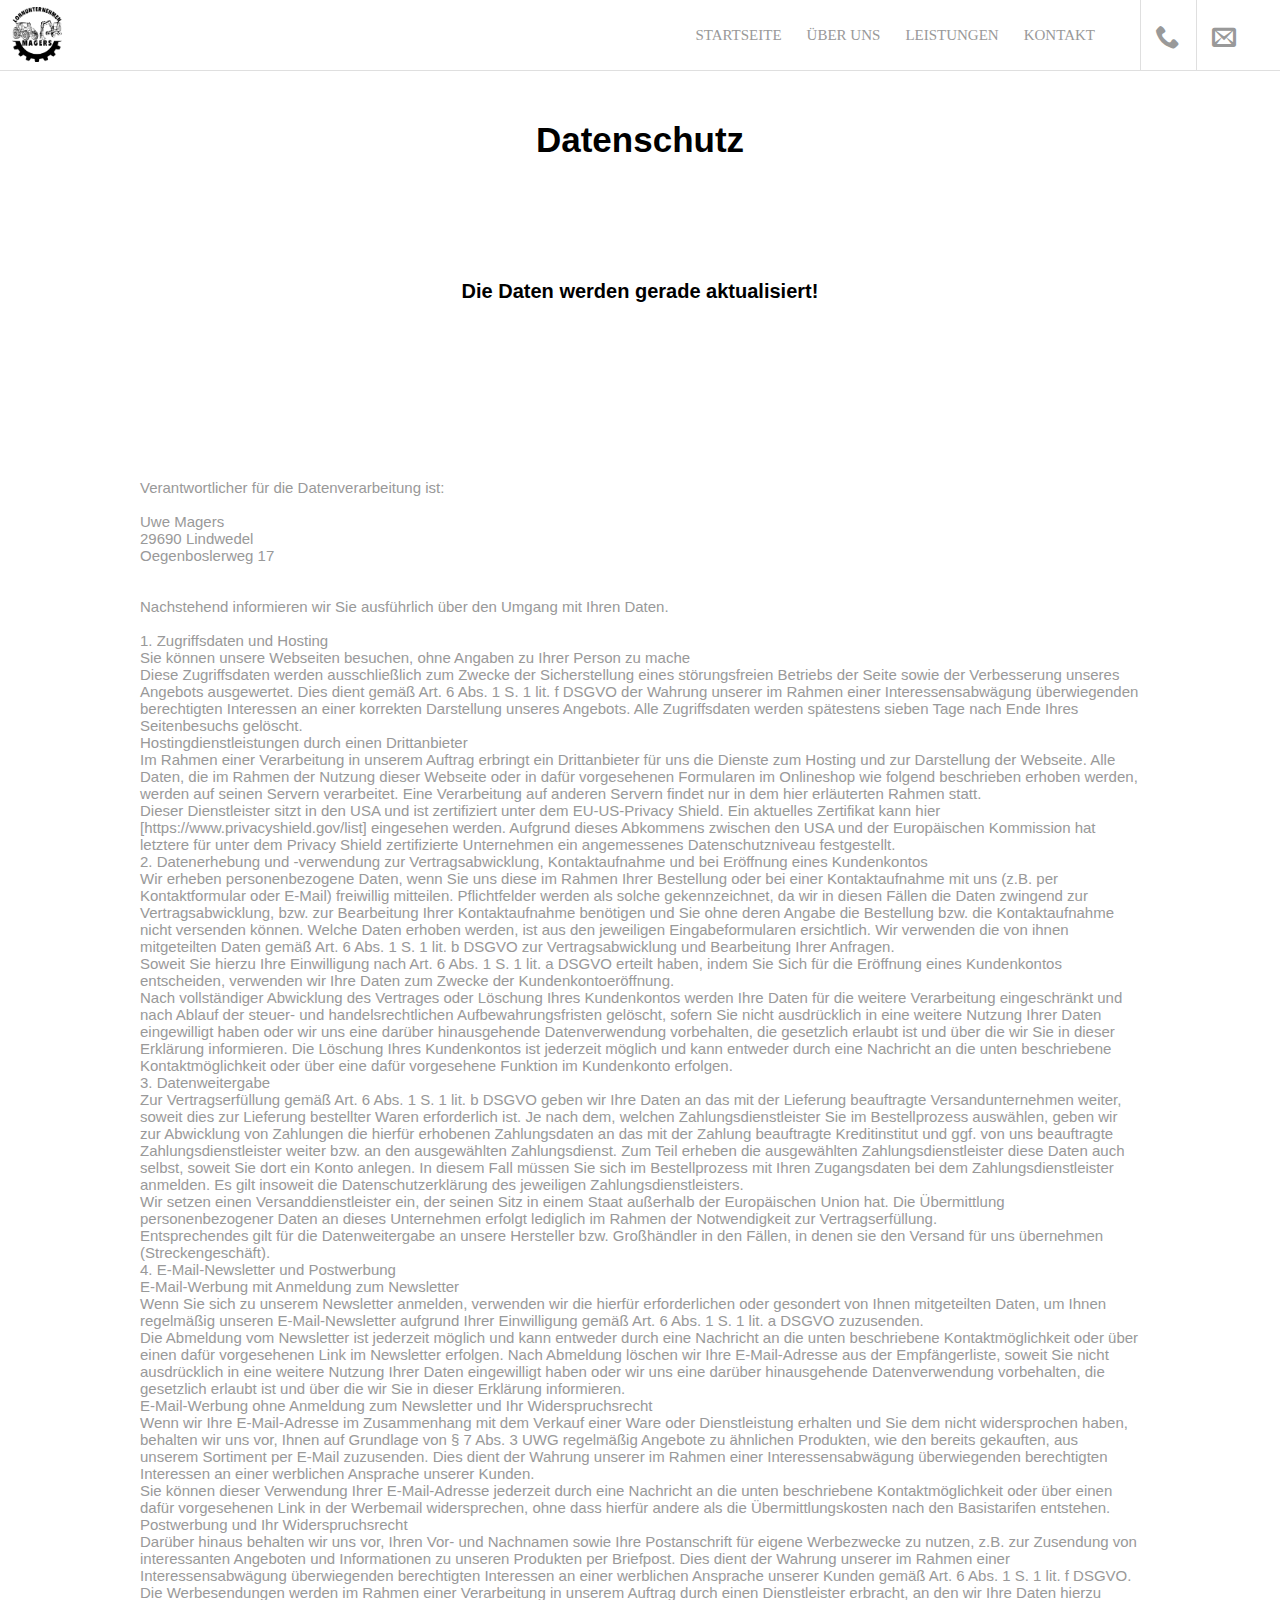
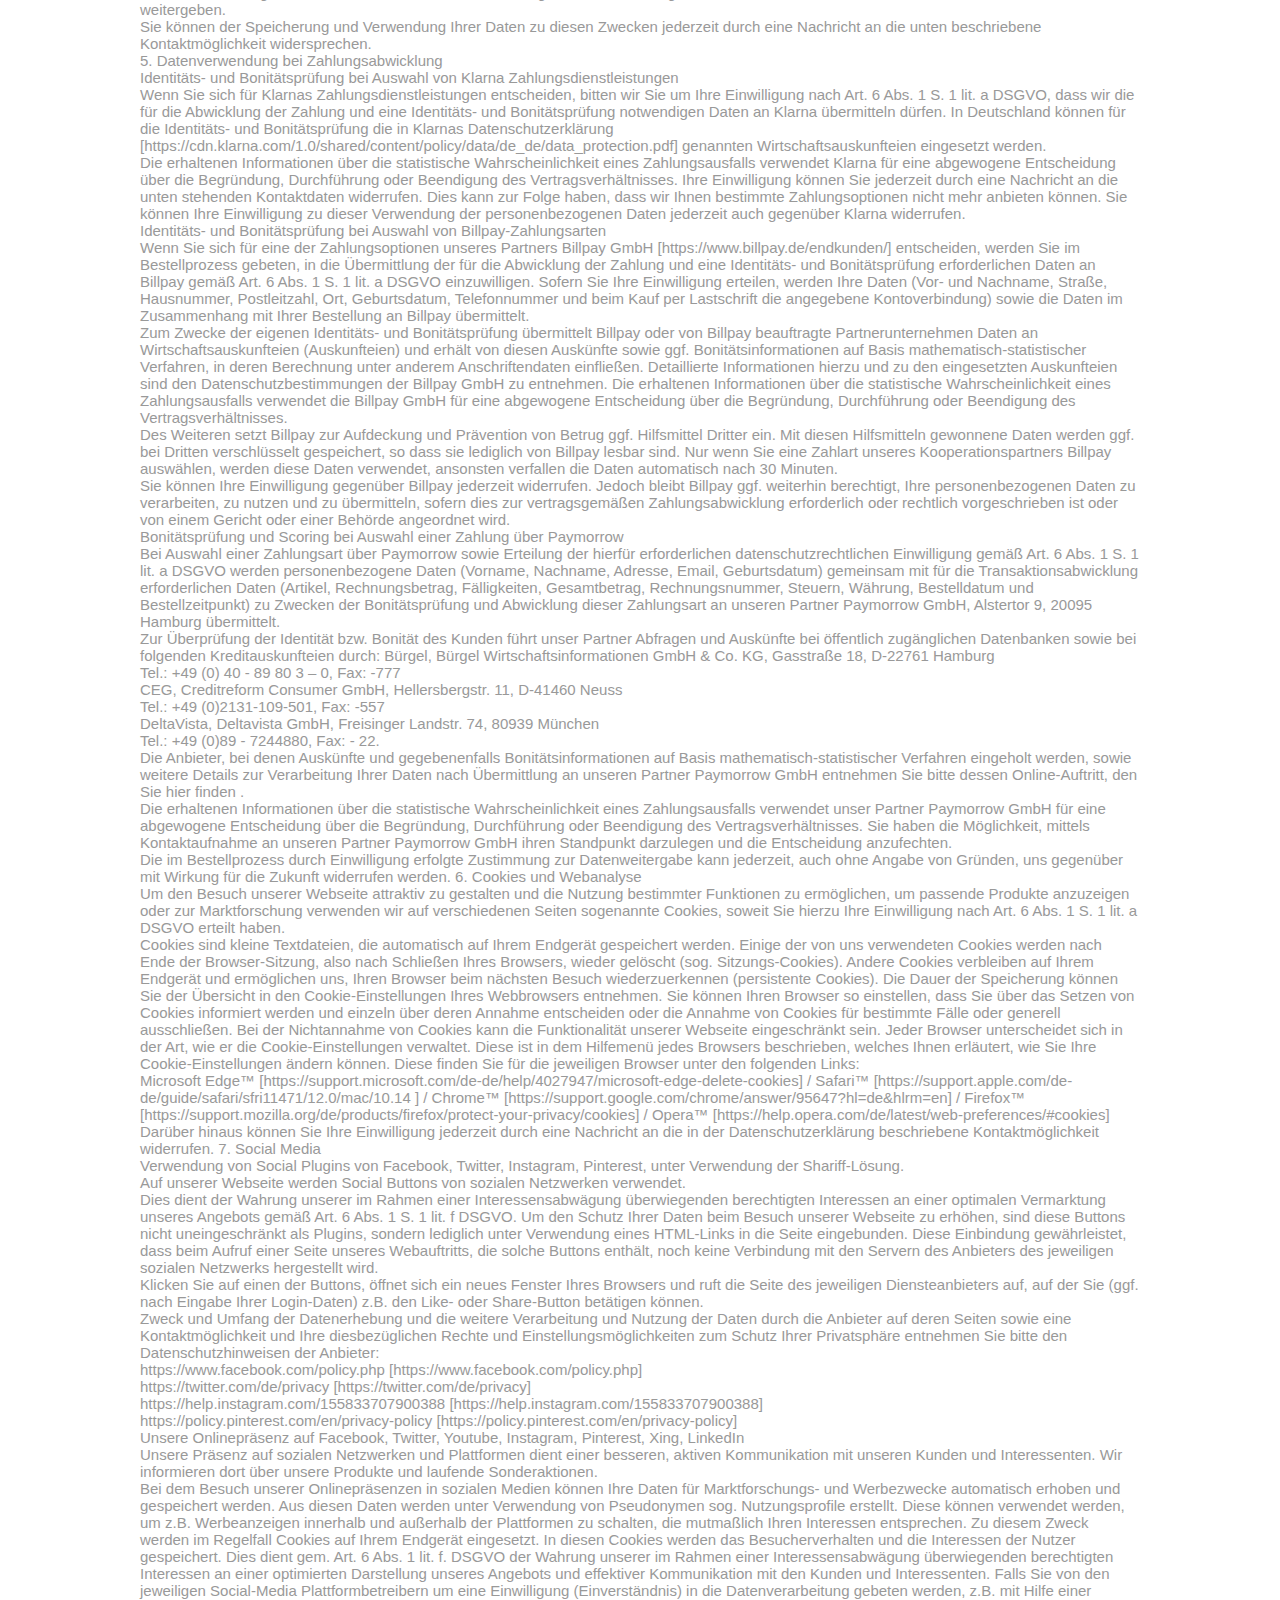
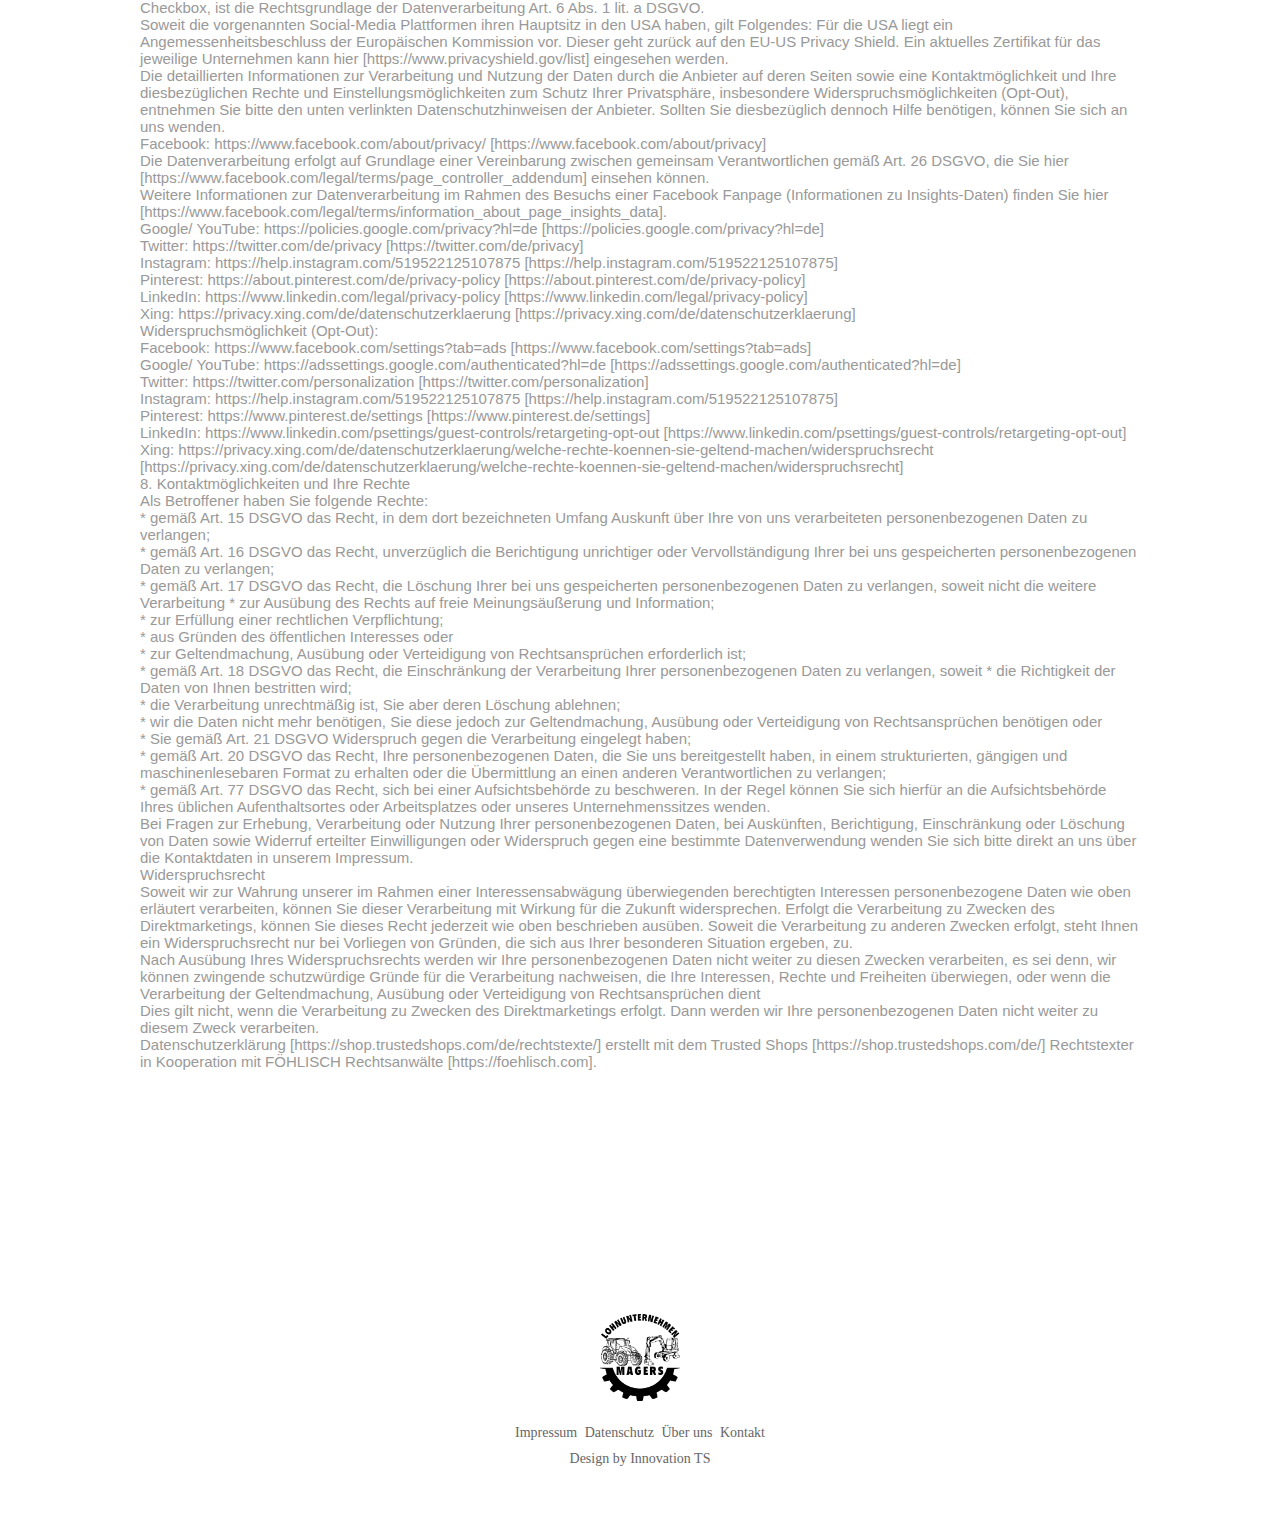
<file: datenschutz.html>
<!DOCTYPE html>
<html lang="de">
<head>
    <meta charset="UTF-8">
    <meta name="viewport" content="width=device-width"> 
    <meta http-equiv="X-UA-Compatible" content="IE=edge">
    <meta name="viewport" content="width=device-width, initial-scale=1.0">
    <meta name="description" content="Dienstleistungen von uns für SIE">
    <meta name="keywords" content="Erdbau, Transport, Baggerarbeiten, Pflasterarbeiten, Schüttgut">
    <meta name="author" content="Lohnunternehmen Magers">
    <title>Lohnunternehmen Magers Datenschutz</title>

</head>

<!--####################################################################################################################################-->
<!-- CSS -->
<!-- ###################################################################################################################################-->

<link rel="stylesheet" type="text/css" href="css/datenschutz.css">
<link href="css/icon.css" type="text/css" rel="stylesheet">

<!--####################################################################################################################################-->
<!--jQuery-->
<!-- ###################################################################################################################################-->

  <script src="js/jquery.js"></script>
  <script src="js/scroll.js"></script>
  <script src="js/responsive.js"></script>


<body>

<!--####################################################################################################################################-->
<!--Header-->
<!-- ###################################################################################################################################-->

<header>

  <!--Logo-->
  <div id="ud_logo"><a href="#Startseite"><img src="images/Rastergrafik.png" alt="Logo von Lohnunternehmen Magers"/></a></div>
  
  <!--Kontakt icon-->
  <div id="ud_kontakt_icon">
      
    <a href="callto:015203274711">  
      <div class="ud_kontakt_icon"><span class="ud_kontakt_iconphone"></span></div> 
      <a href="mailto:info@lohnunternehmen-magers.de">            
      <div class="ud_kontakt_icon"><span class="ud_kontakt_iconenvelop"></span></div>         
        </div>
      </a>
  </div>
    
    <!--Navigation-->
    <nav>
        <ul>
            <li><a href="index.html/#Startseite">Startseite</a></li> 
            <li><a href="index.html/#UberUns">Über uns</a></li>
            <li><a href="index.html/#Leistungen">Leistungen</a></li> 
            <li><a href="index.html/#Kontakt">Kontakt</a></li>      
          </ul>   
        </nav>
        
    </header>

<!--####################################################################################################################################-->
<!-- Datenschutz -->
<!-- ###################################################################################################################################-->

<h1>Datenschutz</h1>

<h4>Die Daten werden gerade aktualisiert!</h4>

<br>
<br>

   <p>Verantwortlicher für die Datenverarbeitung ist:<br>
    <br>

    Uwe Magers<br>
    29690 Lindwedel<br>
    Oegenboslerweg 17<br>
    <br>
    <br>

    
    Nachstehend informieren wir Sie ausführlich über den Umgang mit Ihren Daten.<br>
    <br>
    
    1. Zugriffsdaten und Hosting<br>
    
    Sie können unsere Webseiten besuchen, ohne Angaben zu Ihrer Person zu mache<br>
    
    Diese Zugriffsdaten werden ausschließlich zum Zwecke der Sicherstellung eines störungsfreien Betriebs der Seite sowie der Verbesserung unseres Angebots ausgewertet. Dies dient gemäß Art. 6 Abs. 1 S. 1 lit. f DSGVO der Wahrung unserer im Rahmen einer Interessensabwägung überwiegenden berechtigten Interessen an einer korrekten Darstellung unseres Angebots. Alle Zugriffsdaten werden spätestens sieben Tage nach Ende Ihres Seitenbesuchs gelöscht.<br>
    
    Hostingdienstleistungen durch einen Drittanbieter<br>
    Im Rahmen einer Verarbeitung in unserem Auftrag erbringt ein Drittanbieter für uns die Dienste zum Hosting und zur Darstellung der Webseite. Alle Daten, die im Rahmen der Nutzung dieser Webseite oder in dafür vorgesehenen Formularen im Onlineshop wie folgend beschrieben erhoben werden, werden auf seinen Servern verarbeitet. Eine Verarbeitung auf anderen Servern findet nur in dem hier erläuterten Rahmen statt.<br>
    
    Dieser Dienstleister sitzt in den USA und ist zertifiziert unter dem EU-US-Privacy Shield. Ein aktuelles Zertifikat kann hier [https://www.privacyshield.gov/list] eingesehen werden. Aufgrund dieses Abkommens zwischen den USA und der Europäischen Kommission hat letztere für unter dem Privacy Shield zertifizierte Unternehmen ein angemessenes Datenschutzniveau festgestellt.<br>
    
    2. Datenerhebung und -verwendung zur Vertragsabwicklung, Kontaktaufnahme und bei Eröffnung eines Kundenkontos<br>
    
    Wir erheben personenbezogene Daten, wenn Sie uns diese im Rahmen Ihrer Bestellung oder bei einer Kontaktaufnahme mit uns (z.B. per Kontaktformular oder E-Mail) freiwillig mitteilen. Pflichtfelder werden als solche gekennzeichnet, da wir in diesen Fällen die Daten zwingend zur Vertragsabwicklung, bzw. zur Bearbeitung Ihrer Kontaktaufnahme benötigen und Sie ohne deren Angabe die Bestellung bzw. die Kontaktaufnahme nicht versenden können. Welche Daten erhoben werden, ist aus den jeweiligen Eingabeformularen ersichtlich. Wir verwenden die von ihnen mitgeteilten Daten gemäß Art. 6 Abs. 1 S. 1 lit. b DSGVO zur Vertragsabwicklung und Bearbeitung Ihrer Anfragen.<br>
    Soweit Sie hierzu Ihre Einwilligung nach Art. 6 Abs. 1 S. 1 lit. a DSGVO erteilt haben, indem Sie Sich für die Eröffnung eines Kundenkontos entscheiden, verwenden wir Ihre Daten zum Zwecke der Kundenkontoeröffnung.<br>
    Nach vollständiger Abwicklung des Vertrages oder Löschung Ihres Kundenkontos werden Ihre Daten für die weitere Verarbeitung eingeschränkt und nach Ablauf der steuer- und handelsrechtlichen Aufbewahrungsfristen gelöscht, sofern Sie nicht ausdrücklich in eine weitere Nutzung Ihrer Daten eingewilligt haben oder wir uns eine darüber hinausgehende Datenverwendung vorbehalten, die gesetzlich erlaubt ist und über die wir Sie in dieser Erklärung informieren. Die Löschung Ihres Kundenkontos ist jederzeit möglich und kann entweder durch eine Nachricht an die unten beschriebene Kontaktmöglichkeit oder über eine dafür vorgesehene Funktion im Kundenkonto erfolgen.<br>
    
    3. Datenweitergabe<br>
    
    Zur Vertragserfüllung gemäß Art. 6 Abs. 1 S. 1 lit. b DSGVO geben wir Ihre Daten an das mit der Lieferung beauftragte Versandunternehmen weiter, soweit dies zur Lieferung bestellter Waren erforderlich ist. Je nach dem, welchen Zahlungsdienstleister Sie im Bestellprozess auswählen, geben wir zur Abwicklung von Zahlungen die hierfür erhobenen Zahlungsdaten an das mit der Zahlung beauftragte Kreditinstitut und ggf. von uns beauftragte Zahlungsdienstleister weiter bzw. an den ausgewählten Zahlungsdienst. Zum Teil erheben die ausgewählten Zahlungsdienstleister diese Daten auch selbst, soweit Sie dort ein Konto anlegen. In diesem Fall müssen Sie sich im Bestellprozess mit Ihren Zugangsdaten bei dem Zahlungsdienstleister anmelden. Es gilt insoweit die Datenschutzerklärung des jeweiligen Zahlungsdienstleisters.<br>
    
    Wir setzen einen Versanddienstleister ein, der seinen Sitz in einem Staat außerhalb der Europäischen Union hat. Die Übermittlung personenbezogener Daten an dieses Unternehmen erfolgt lediglich im Rahmen der Notwendigkeit zur Vertragserfüllung.<br>
    
    Entsprechendes gilt für die Datenweitergabe an unsere Hersteller bzw. Großhändler in den Fällen, in denen sie den Versand für uns übernehmen (Streckengeschäft).<br>
    
    4. E-Mail-Newsletter und Postwerbung<br>
    
    E-Mail-Werbung mit Anmeldung zum Newsletter<br>
    Wenn Sie sich zu unserem Newsletter anmelden, verwenden wir die hierfür erforderlichen oder gesondert von Ihnen mitgeteilten Daten, um Ihnen regelmäßig unseren E-Mail-Newsletter aufgrund Ihrer Einwilligung gemäß Art. 6 Abs. 1 S. 1 lit. a DSGVO zuzusenden.<br>
    
    Die Abmeldung vom Newsletter ist jederzeit möglich und kann entweder durch eine Nachricht an die unten beschriebene Kontaktmöglichkeit oder über einen dafür vorgesehenen Link im Newsletter erfolgen. Nach Abmeldung löschen wir Ihre E-Mail-Adresse aus der Empfängerliste, soweit Sie nicht ausdrücklich in eine weitere Nutzung Ihrer Daten eingewilligt haben oder wir uns eine darüber hinausgehende Datenverwendung vorbehalten, die gesetzlich erlaubt ist und über die wir Sie in dieser Erklärung informieren.<br>
    
    E-Mail-Werbung ohne Anmeldung zum Newsletter und Ihr Widerspruchsrecht<br>
    Wenn wir Ihre E-Mail-Adresse im Zusammenhang mit dem Verkauf einer Ware oder Dienstleistung erhalten und Sie dem nicht widersprochen haben, behalten wir uns vor, Ihnen auf Grundlage von § 7 Abs. 3 UWG regelmäßig Angebote zu ähnlichen Produkten, wie den bereits gekauften, aus unserem Sortiment per E-Mail zuzusenden. Dies dient der Wahrung unserer im Rahmen einer Interessensabwägung überwiegenden berechtigten Interessen an einer werblichen Ansprache unserer Kunden.<br>
    Sie können dieser Verwendung Ihrer E-Mail-Adresse jederzeit durch eine Nachricht an die unten beschriebene Kontaktmöglichkeit oder über einen dafür vorgesehenen Link in der Werbemail widersprechen, ohne dass hierfür andere als die Übermittlungskosten nach den Basistarifen entstehen.<br>
    
    Postwerbung und Ihr Widerspruchsrecht<br>
    Darüber hinaus behalten wir uns vor, Ihren Vor- und Nachnamen sowie Ihre Postanschrift für eigene Werbezwecke zu nutzen, z.B. zur Zusendung von interessanten Angeboten und Informationen zu unseren Produkten per Briefpost. Dies dient der Wahrung unserer im Rahmen einer Interessensabwägung überwiegenden berechtigten Interessen an einer werblichen Ansprache unserer Kunden gemäß Art. 6 Abs. 1 S. 1 lit. f DSGVO.<br>
    
    Die Werbesendungen werden im Rahmen einer Verarbeitung in unserem Auftrag durch einen Dienstleister erbracht, an den wir Ihre Daten hierzu weitergeben.<br>
    Sie können der Speicherung und Verwendung Ihrer Daten zu diesen Zwecken jederzeit durch eine Nachricht an die unten beschriebene Kontaktmöglichkeit widersprechen.<br>
    
    5. Datenverwendung bei Zahlungsabwicklung<br>
    
    
    
    Identitäts- und Bonitätsprüfung bei Auswahl von Klarna Zahlungsdienstleistungen<br>
    Wenn Sie sich für Klarnas Zahlungsdienstleistungen entscheiden, bitten wir Sie um Ihre Einwilligung nach Art. 6 Abs. 1 S. 1 lit. a DSGVO, dass wir die für die Abwicklung der Zahlung und eine Identitäts- und Bonitätsprüfung notwendigen Daten an Klarna übermitteln dürfen. In Deutschland können für die Identitäts- und Bonitätsprüfung die in Klarnas Datenschutzerklärung [https://cdn.klarna.com/1.0/shared/content/policy/data/de_de/data_protection.pdf] genannten Wirtschaftsauskunfteien eingesetzt werden.<br>
    Die erhaltenen Informationen über die statistische Wahrscheinlichkeit eines Zahlungsausfalls verwendet Klarna für eine abgewogene Entscheidung über die Begründung, Durchführung oder Beendigung des Vertragsverhältnisses.
    Ihre Einwilligung können Sie jederzeit durch eine Nachricht an die unten stehenden Kontaktdaten widerrufen. Dies kann zur Folge haben, dass wir Ihnen bestimmte Zahlungsoptionen nicht mehr anbieten können. Sie können Ihre Einwilligung zu dieser Verwendung der personenbezogenen Daten jederzeit auch gegenüber Klarna widerrufen.<br>
    
    Identitäts- und Bonitätsprüfung bei Auswahl von Billpay-Zahlungsarten<br>
    Wenn Sie sich für eine der Zahlungsoptionen unseres Partners Billpay GmbH [https://www.billpay.de/endkunden/] entscheiden, werden Sie im Bestellprozess gebeten, in die Übermittlung der für die Abwicklung der Zahlung und eine Identitäts- und Bonitätsprüfung erforderlichen Daten an Billpay gemäß Art. 6 Abs. 1 S. 1 lit. a DSGVO einzuwilligen. Sofern Sie Ihre Einwilligung erteilen, werden Ihre Daten (Vor- und Nachname, Straße, Hausnummer, Postleitzahl, Ort, Geburtsdatum, Telefonnummer und beim Kauf per Lastschrift die angegebene Kontoverbindung) sowie die Daten im Zusammenhang mit Ihrer Bestellung an Billpay übermittelt.<br>
    
    Zum Zwecke der eigenen Identitäts- und Bonitätsprüfung übermittelt Billpay oder von Billpay beauftragte Partnerunternehmen Daten an Wirtschaftsauskunfteien (Auskunfteien) und erhält von diesen Auskünfte sowie ggf. Bonitätsinformationen auf Basis mathematisch-statistischer Verfahren, in deren Berechnung unter anderem Anschriftendaten einfließen. Detaillierte Informationen hierzu und zu den eingesetzten Auskunfteien sind den Datenschutzbestimmungen der Billpay GmbH zu entnehmen. Die erhaltenen Informationen über die statistische Wahrscheinlichkeit eines Zahlungsausfalls verwendet die Billpay GmbH für eine abgewogene Entscheidung über die Begründung, Durchführung oder Beendigung des Vertragsverhältnisses.<br>
    Des Weiteren setzt Billpay zur Aufdeckung und Prävention von Betrug ggf. Hilfsmittel Dritter ein. Mit diesen Hilfsmitteln gewonnene Daten werden ggf. bei Dritten verschlüsselt gespeichert, so dass sie lediglich von Billpay lesbar sind. Nur wenn Sie eine Zahlart unseres Kooperationspartners Billpay auswählen, werden diese Daten verwendet, ansonsten verfallen die Daten automatisch nach 30 Minuten.<br>
    Sie können Ihre Einwilligung gegenüber Billpay jederzeit widerrufen. Jedoch bleibt Billpay ggf. weiterhin berechtigt, Ihre personenbezogenen Daten zu verarbeiten, zu nutzen und zu übermitteln, sofern dies zur vertragsgemäßen Zahlungsabwicklung erforderlich oder rechtlich vorgeschrieben ist oder von einem Gericht oder einer Behörde angeordnet wird.<br>
    
    Bonitätsprüfung und Scoring bei Auswahl einer Zahlung über Paymorrow<br>
    Bei Auswahl einer Zahlungsart über Paymorrow sowie Erteilung der hierfür erforderlichen datenschutzrechtlichen Einwilligung gemäß Art. 6 Abs. 1 S. 1 lit. a DSGVO werden personenbezogene Daten (Vorname, Nachname, Adresse, Email, Geburtsdatum) gemeinsam mit für die Transaktionsabwicklung erforderlichen Daten (Artikel, Rechnungsbetrag, Fälligkeiten, Gesamtbetrag, Rechnungsnummer, Steuern, Währung, Bestelldatum und Bestellzeitpunkt) zu Zwecken der Bonitätsprüfung und Abwicklung dieser Zahlungsart an unseren Partner Paymorrow GmbH, Alstertor 9, 20095 Hamburg übermittelt.<br>
    Zur Überprüfung der Identität bzw. Bonität des Kunden führt unser Partner Abfragen und Auskünfte bei öffentlich zugänglichen Datenbanken sowie bei folgenden Kreditauskunfteien durch:
    
    Bürgel, Bürgel Wirtschaftsinformationen GmbH & Co. KG, Gasstraße 18, D-22761 Hamburg<br>
    Tel.: +49 (0) 40 - 89 80 3 – 0, Fax: -777<br>
    CEG, Creditreform Consumer GmbH, Hellersbergstr. 11, D-41460 Neuss<br>
    Tel.: +49 (0)2131-109-501, Fax: -557<br>
    DeltaVista, Deltavista GmbH, Freisinger Landstr. 74, 80939 München<br>
    Tel.: +49 (0)89 - 7244880, Fax: - 22.<br>
    
    Die Anbieter, bei denen Auskünfte und gegebenenfalls Bonitätsinformationen auf Basis mathematisch-statistischer Verfahren eingeholt werden, sowie weitere Details zur Verarbeitung Ihrer Daten nach Übermittlung an unseren Partner Paymorrow GmbH entnehmen Sie bitte dessen Online-Auftritt, den Sie hier finden .<br>
    Die erhaltenen Informationen über die statistische Wahrscheinlichkeit eines Zahlungsausfalls verwendet unser Partner Paymorrow GmbH für eine abgewogene Entscheidung über die Begründung, Durchführung oder Beendigung des Vertragsverhältnisses. Sie haben die Möglichkeit, mittels Kontaktaufnahme an unseren Partner Paymorrow GmbH ihren Standpunkt darzulegen und die Entscheidung anzufechten.<br>
    Die im Bestellprozess durch Einwilligung erfolgte Zustimmung zur Datenweitergabe kann jederzeit, auch ohne Angabe von Gründen, uns gegenüber mit Wirkung für die Zukunft widerrufen werden.
    
    6. Cookies und Webanalyse<br>
    
    Um den Besuch unserer Webseite attraktiv zu gestalten und die Nutzung bestimmter Funktionen zu ermöglichen, um passende Produkte anzuzeigen oder zur Marktforschung verwenden wir auf verschiedenen Seiten sogenannte Cookies, soweit Sie hierzu Ihre Einwilligung nach Art. 6 Abs. 1 S. 1 lit. a DSGVO erteilt haben.<br>
    
    Cookies sind kleine Textdateien, die automatisch auf Ihrem Endgerät gespeichert werden. Einige der von uns verwendeten Cookies werden nach Ende der Browser-Sitzung, also nach Schließen Ihres Browsers, wieder gelöscht (sog. Sitzungs-Cookies). Andere Cookies verbleiben auf Ihrem Endgerät und ermöglichen uns, Ihren Browser beim nächsten Besuch wiederzuerkennen (persistente Cookies). Die Dauer der Speicherung können Sie der Übersicht in den Cookie-Einstellungen Ihres Webbrowsers entnehmen. Sie können Ihren Browser so einstellen, dass Sie über das Setzen von Cookies informiert werden und einzeln über deren Annahme entscheiden oder die Annahme von Cookies für bestimmte Fälle oder generell ausschließen. Bei der Nichtannahme von Cookies kann die Funktionalität unserer Webseite eingeschränkt sein. Jeder Browser unterscheidet sich in der Art, wie er die Cookie-Einstellungen verwaltet. Diese ist in dem Hilfemenü jedes Browsers beschrieben, welches Ihnen erläutert, wie Sie Ihre Cookie-Einstellungen ändern können. Diese finden Sie für die jeweiligen Browser unter den folgenden Links:<br>
    
    Microsoft Edge™ [https://support.microsoft.com/de-de/help/4027947/microsoft-edge-delete-cookies] / Safari™ [https://support.apple.com/de-de/guide/safari/sfri11471/12.0/mac/10.14 ] / Chrome™ [https://support.google.com/chrome/answer/95647?hl=de&hlrm=en] / Firefox™ [https://support.mozilla.org/de/products/firefox/protect-your-privacy/cookies] / Opera™ [https://help.opera.com/de/latest/web-preferences/#cookies]<br>
    
    Darüber hinaus können Sie Ihre Einwilligung jederzeit durch eine Nachricht an die in der Datenschutzerklärung beschriebene Kontaktmöglichkeit widerrufen.
    
    7. Social Media<br>
    
    Verwendung von Social Plugins von Facebook, Twitter, Instagram, Pinterest, unter Verwendung der Shariff-Lösung.<br>
    
    Auf unserer Webseite werden Social Buttons von sozialen Netzwerken verwendet.<br>
    
    Dies dient der Wahrung unserer im Rahmen einer Interessensabwägung überwiegenden berechtigten Interessen an einer optimalen Vermarktung unseres Angebots gemäß Art. 6 Abs. 1 S. 1 lit. f DSGVO. Um den Schutz Ihrer Daten beim Besuch unserer Webseite zu erhöhen, sind diese Buttons nicht uneingeschränkt als Plugins, sondern lediglich unter Verwendung eines HTML-Links in die Seite eingebunden. Diese Einbindung gewährleistet, dass beim Aufruf einer Seite unseres Webauftritts, die solche Buttons enthält, noch keine Verbindung mit den Servern des Anbieters des jeweiligen sozialen Netzwerks hergestellt wird.<br>
    
    Klicken Sie auf einen der Buttons, öffnet sich ein neues Fenster Ihres Browsers und ruft die Seite des jeweiligen Diensteanbieters auf, auf der Sie (ggf. nach Eingabe Ihrer Login-Daten) z.B. den Like- oder Share-Button betätigen können.<br>
    
    Zweck und Umfang der Datenerhebung und die weitere Verarbeitung und Nutzung der Daten durch die Anbieter auf deren Seiten sowie eine Kontaktmöglichkeit und Ihre diesbezüglichen Rechte und Einstellungsmöglichkeiten zum Schutz Ihrer Privatsphäre entnehmen Sie bitte den Datenschutzhinweisen der Anbieter:<br>
    
    https://www.facebook.com/policy.php [https://www.facebook.com/policy.php]<br>
    
    https://twitter.com/de/privacy [https://twitter.com/de/privacy]<br>
    
    https://help.instagram.com/155833707900388 [https://help.instagram.com/155833707900388]<br>
    
    https://policy.pinterest.com/en/privacy-policy [https://policy.pinterest.com/en/privacy-policy]<br>
    
    Unsere Onlinepräsenz auf Facebook, Twitter, Youtube, Instagram, Pinterest, Xing, LinkedIn<br>
    
    Unsere Präsenz auf sozialen Netzwerken und Plattformen dient einer besseren, aktiven Kommunikation mit unseren Kunden und Interessenten. Wir informieren dort über unsere Produkte und laufende Sonderaktionen.<br>
    Bei dem Besuch unserer Onlinepräsenzen in sozialen Medien können Ihre Daten für Marktforschungs- und Werbezwecke automatisch erhoben und gespeichert werden. Aus diesen Daten werden unter Verwendung von Pseudonymen sog. Nutzungsprofile erstellt. Diese können verwendet werden, um z.B. Werbeanzeigen innerhalb und außerhalb der Plattformen zu schalten, die mutmaßlich Ihren Interessen entsprechen. Zu diesem Zweck werden im Regelfall Cookies auf Ihrem Endgerät eingesetzt. In diesen Cookies werden das Besucherverhalten und die Interessen der Nutzer gespeichert. Dies dient gem. Art. 6 Abs. 1 lit. f. DSGVO der Wahrung unserer im Rahmen einer Interessensabwägung überwiegenden berechtigten Interessen an einer optimierten Darstellung unseres Angebots und effektiver Kommunikation mit den Kunden und Interessenten. Falls Sie von den jeweiligen Social-Media Plattformbetreibern um eine Einwilligung (Einverständnis) in die Datenverarbeitung gebeten werden, z.B. mit Hilfe einer Checkbox, ist die Rechtsgrundlage der Datenverarbeitung Art. 6 Abs. 1 lit. a DSGVO.<br>
    Soweit die vorgenannten Social-Media Plattformen ihren Hauptsitz in den USA haben, gilt Folgendes: Für die USA liegt ein Angemessenheitsbeschluss der Europäischen Kommission vor. Dieser geht zurück auf den EU-US Privacy Shield. Ein aktuelles Zertifikat für das jeweilige Unternehmen kann hier [https://www.privacyshield.gov/list] eingesehen werden.<br>
    Die detaillierten Informationen zur Verarbeitung und Nutzung der Daten durch die Anbieter auf deren Seiten sowie eine Kontaktmöglichkeit und Ihre diesbezüglichen Rechte und Einstellungsmöglichkeiten zum Schutz Ihrer Privatsphäre, insbesondere Widerspruchsmöglichkeiten (Opt-Out), entnehmen Sie bitte den unten verlinkten Datenschutzhinweisen der Anbieter. Sollten Sie diesbezüglich dennoch Hilfe benötigen, können Sie sich an uns wenden.<br>
    
    Facebook: https://www.facebook.com/about/privacy/ [https://www.facebook.com/about/privacy]<br>
    Die Datenverarbeitung erfolgt auf Grundlage einer Vereinbarung zwischen gemeinsam Verantwortlichen gemäß Art. 26 DSGVO, die Sie hier [https://www.facebook.com/legal/terms/page_controller_addendum] einsehen können.<br>
    Weitere Informationen zur Datenverarbeitung im Rahmen des Besuchs einer Facebook Fanpage (Informationen zu Insights-Daten) finden Sie hier [https://www.facebook.com/legal/terms/information_about_page_insights_data].<br>
    
    Google/ YouTube: https://policies.google.com/privacy?hl=de [https://policies.google.com/privacy?hl=de]<br>
    
    Twitter: https://twitter.com/de/privacy [https://twitter.com/de/privacy]<br>
    
    Instagram: https://help.instagram.com/519522125107875 [https://help.instagram.com/519522125107875]<br>
    
    Pinterest: https://about.pinterest.com/de/privacy-policy [https://about.pinterest.com/de/privacy-policy]<br>
    
    LinkedIn: https://www.linkedin.com/legal/privacy-policy [https://www.linkedin.com/legal/privacy-policy]<br>
    
    Xing: https://privacy.xing.com/de/datenschutzerklaerung [https://privacy.xing.com/de/datenschutzerklaerung]<br>
    
    Widerspruchsmöglichkeit (Opt-Out):<br>
    
    Facebook: https://www.facebook.com/settings?tab=ads [https://www.facebook.com/settings?tab=ads]<br>
    
    Google/ YouTube: https://adssettings.google.com/authenticated?hl=de [https://adssettings.google.com/authenticated?hl=de]<br>
    
    Twitter: https://twitter.com/personalization [https://twitter.com/personalization]<br>
    
    Instagram: https://help.instagram.com/519522125107875 [https://help.instagram.com/519522125107875]<br>
    
    Pinterest: https://www.pinterest.de/settings [https://www.pinterest.de/settings]<br>
    
    LinkedIn: https://www.linkedin.com/psettings/guest-controls/retargeting-opt-out [https://www.linkedin.com/psettings/guest-controls/retargeting-opt-out]<br>
    
    Xing: https://privacy.xing.com/de/datenschutzerklaerung/welche-rechte-koennen-sie-geltend-machen/widerspruchsrecht [https://privacy.xing.com/de/datenschutzerklaerung/welche-rechte-koennen-sie-geltend-machen/widerspruchsrecht]<br>
    
    8. Kontaktmöglichkeiten und Ihre Rechte<br>
    
    
    
    Als Betroffener haben Sie folgende Rechte:<br>
    
    * gemäß Art. 15 DSGVO das Recht, in dem dort bezeichneten Umfang Auskunft über Ihre von uns verarbeiteten personenbezogenen Daten zu verlangen;<br>
    * gemäß Art. 16 DSGVO das Recht, unverzüglich die Berichtigung unrichtiger oder Vervollständigung Ihrer bei uns gespeicherten personenbezogenen Daten zu verlangen;<br>
    * gemäß Art. 17 DSGVO das Recht, die Löschung Ihrer bei uns gespeicherten personenbezogenen Daten zu verlangen, soweit nicht die weitere Verarbeitung * zur Ausübung des Rechts auf freie Meinungsäußerung und Information;<br>
    * zur Erfüllung einer rechtlichen Verpflichtung;<br>
    * aus Gründen des öffentlichen Interesses oder<br>
    * zur Geltendmachung, Ausübung oder Verteidigung von Rechtsansprüchen erforderlich ist;<br>
    
    
    * gemäß Art. 18 DSGVO das Recht, die Einschränkung der Verarbeitung Ihrer personenbezogenen Daten zu verlangen, soweit * die Richtigkeit der Daten von Ihnen bestritten wird;<br>
    * die Verarbeitung unrechtmäßig ist, Sie aber deren Löschung ablehnen;<br>
    * wir die Daten nicht mehr benötigen, Sie diese jedoch zur Geltendmachung, Ausübung oder Verteidigung von Rechtsansprüchen benötigen oder<br>
    * Sie gemäß Art. 21 DSGVO Widerspruch gegen die Verarbeitung eingelegt haben;<br>
    
    
    * gemäß Art. 20 DSGVO das Recht, Ihre personenbezogenen Daten, die Sie uns bereitgestellt haben, in einem strukturierten, gängigen und maschinenlesebaren Format zu erhalten oder die Übermittlung an einen anderen Verantwortlichen zu verlangen;<br>
    * gemäß Art. 77 DSGVO das Recht, sich bei einer Aufsichtsbehörde zu beschweren. In der Regel können Sie sich hierfür an die Aufsichtsbehörde Ihres üblichen Aufenthaltsortes oder Arbeitsplatzes oder unseres Unternehmenssitzes wenden.<br>
    
    Bei Fragen zur Erhebung, Verarbeitung oder Nutzung Ihrer personenbezogenen Daten, bei Auskünften, Berichtigung, Einschränkung oder Löschung von Daten sowie Widerruf erteilter Einwilligungen oder Widerspruch gegen eine bestimmte Datenverwendung wenden Sie sich bitte direkt an uns über die Kontaktdaten in unserem Impressum.<br>
    
    Widerspruchsrecht<br>
    Soweit wir zur Wahrung unserer im Rahmen einer Interessensabwägung überwiegenden berechtigten Interessen personenbezogene Daten wie oben erläutert verarbeiten, können Sie dieser Verarbeitung mit Wirkung für die Zukunft widersprechen. Erfolgt die Verarbeitung zu Zwecken des Direktmarketings, können Sie dieses Recht jederzeit wie oben beschrieben ausüben. Soweit die Verarbeitung zu anderen Zwecken erfolgt, steht Ihnen ein Widerspruchsrecht nur bei Vorliegen von Gründen, die sich aus Ihrer besonderen Situation ergeben, zu.<br>
    Nach Ausübung Ihres Widerspruchsrechts werden wir Ihre personenbezogenen Daten nicht weiter zu diesen Zwecken verarbeiten, es sei denn, wir können zwingende schutzwürdige Gründe für die Verarbeitung nachweisen, die Ihre Interessen, Rechte und Freiheiten überwiegen, oder wenn die Verarbeitung der Geltendmachung, Ausübung oder Verteidigung von Rechtsansprüchen dient<br>
    
    Dies gilt nicht, wenn die Verarbeitung zu Zwecken des Direktmarketings erfolgt. Dann werden wir Ihre personenbezogenen Daten nicht weiter zu diesem Zweck verarbeiten.<br>
    
    
    Datenschutzerklärung [https://shop.trustedshops.com/de/rechtstexte/] erstellt mit dem Trusted Shops [https://shop.trustedshops.com/de/] Rechtstexter in Kooperation mit FÖHLISCH Rechtsanwälte [https://foehlisch.com].</p>
    <br>
    <br>
    <br>

<!--######################################################################################################################################-->
<!--Kontakt-->
<!--######################################################################################################################################-->

<section id="Kontakt">

<!--####################################################################################################################################-->
<!-- Footer -->
<!-- ###################################################################################################################################-->

<!--footer-->
<footer>
    

    <!--Logo-->
    <div class="ud_logo"><img src="images/Rastergrafik.png" alt="Logo von Lohnunternehmen Magers"/></div>
     
    <!--Metanavigation-->
     <nav id="ud_meta_nav">
        <ul>
          <a href="datenschutz.html"><li>Impressum</li></a>
          <a href="impressum.html"><li>Datenschutz</li></a>
          <a href="index.html/#UberUns"><li>Über uns</li></a>
          <a href="index.html/#Kontakt"><li>Kontakt</li></a>
      </ul>
    </nav>
    
    
    <!--Metanavigation-->
    <div id="ud_copyright">Design by <a href="https://www.innovation-ts.de/">Innovation TS</a></div>
    
       </footer>
    
      </section>

</body>
</html>
</file>
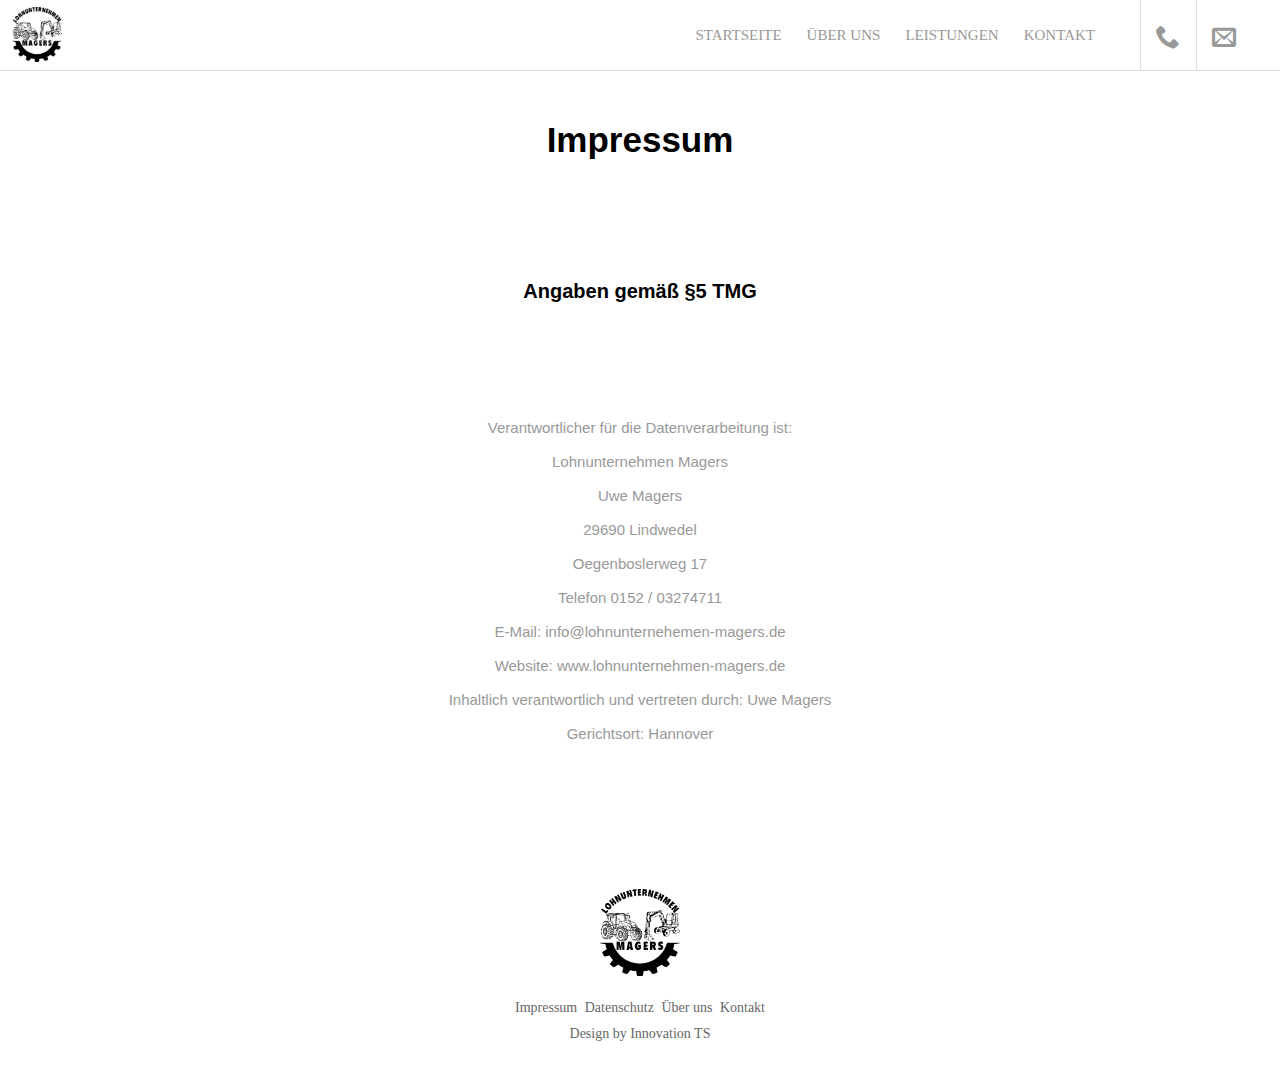
<file: impressum.html>
<!DOCTYPE html>
<html lang="de">
<head>
    <meta charset="UTF-8">
    <meta name="viewport" content="width=device-width"> 
    <meta http-equiv="X-UA-Compatible" content="IE=edge">
    <meta name="viewport" content="width=device-width, initial-scale=1.0">
    <meta name="description" content="Dienstleistungen von uns für SIE">
    <meta name="keywords" content="Erdbau, Transport, Baggerarbeiten, Pflasterarbeiten, Schüttgut">
    <meta name="author" content="Lohnunternehmen Magers">
    <title>Lohnunternehmen Magers Impressum</title>

</head>

<!--####################################################################################################################################-->
<!-- CSS -->
<!-- ###################################################################################################################################-->

<link rel="stylesheet" type="text/css" href="css/impressum.css">
<link href="css/icon.css" type="text/css" rel="stylesheet">

<!--####################################################################################################################################-->
<!--jQuery-->
<!-- ###################################################################################################################################-->

  <script src="js/jquery.js"></script>
  <script src="js/scroll.js"></script>
  <script src="js/responsive.js"></script>


<body>

<!--####################################################################################################################################-->
<!--Header-->
<!-- ###################################################################################################################################-->

<header>

  <!--Logo-->
  <div id="ud_logo"><a href="#Startseite"><img src="images/Rastergrafik.png" alt="Logo von Lohnunternehmen Magers"/></a></div>
  
  <!--Kontakt icon-->
  <div id="ud_kontakt_icon">
      
    <a href="callto:015203274711">  
      <div class="ud_kontakt_icon"><span class="ud_kontakt_iconphone"></span></div> 
      <a href="mailto:info@lohnunternehmen-magers.de">            
      <div class="ud_kontakt_icon"><span class="ud_kontakt_iconenvelop"></span></div>         
        </div>
      </a>
  </div>
    
    <!--Navigation-->
    <nav>
        <ul>
            <li><a href="index.html/#Startseite">Startseite</a></li> 
            <li><a href="index.html/#UberUns">Über uns</a></li>
            <li><a href="index.html/#Leistungen">Leistungen</a></li> 
            <li><a href="index.html/#Kontakt">Kontakt</a></li>      
          </ul>   
        </nav>
        
    
    </header>

<!--####################################################################################################################################-->
<!-- Datenschutz -->
<!-- ###################################################################################################################################-->

<h1>Impressum</h1>

<h4>Angaben gemäß §5 TMG</h4>

<br>
<br>

   <p>Verantwortlicher für die Datenverarbeitung ist:<br>
    <br>


    Lohnunternehmen Magers<br>
    <br>
    Uwe Magers<br>
    <br>
    29690 Lindwedel<br>
    <br>
    Oegenboslerweg 17<br>
    <br>
    Telefon 0152 / 03274711<br>
    <br>
    E-Mail: info@lohnunternehemen-magers.de<br>
    <br>
    Website: www.lohnunternehmen-magers.de<br>
    <br>
    Inhaltlich verantwortlich und vertreten durch: Uwe Magers <br>
    <br>
    Gerichtsort: Hannover<br>
    <br>

<!--######################################################################################################################################-->
<!--Kontakt-->
<!--######################################################################################################################################-->

<section id="Kontakt">

<!--####################################################################################################################################-->
<!-- Footer -->
<!-- ###################################################################################################################################-->

<!--footer-->
<footer>
    

    <!--Logo-->
    <div class="ud_logo"><img src="images/Rastergrafik.png" alt="Logo von Lohnunternehmen Magers"/></div>
     
    <!--Metanavigation-->
     <nav id="ud_meta_nav">
        <ul>
          <a href="datenschutz.html"><li>Impressum</li></a>
          <a href="impressum.html"><li>Datenschutz</li></a>
          <a href="index.html/#UberUns"><li>Über uns</li></a>
          <a href="index.html/#Kontakt"><li>Kontakt</li></a>
      </ul>
    </nav>
    
    
    <!--Metanavigation-->
    <div id="ud_copyright">Design by <a href="https://www.innovation-ts.de/">Innovation TS</a></div>
    
       </footer>
    
      </section>

</body>
</html>
</file>
<file: css/datenschutz.css>
/* CSS Dokument */

/* ################################################################################################################################ */
/* Standart Klassen */
/* ################################################################################################################################ */

body, html { margin:0; padding:0; width:100%; height:100%;}

/* ################################################################################################################################ */
/* Zusammengefasste Klassen */
/* ################################################################################################################################ */

header, footer
{ background-color: white;}

footer, footer a
{ color:#666; text-decoration: none;}

p, a, header nav ul li a, header nav ul li, header #ud_kontakt_icon .ud_kontakt_icon
{ color:#999; text-decoration: none;}

header nav ul li a:hover , header #ud_kontakt_icon .ud_kontakt_icon:hover 
{ color:rgb(44, 231, 27);}

header, header #ud_kontakt_icon, #ud_kontakt_icon .ud_kontakt_icon, header nav ul li a, header nav ul, header #ud_logo, header #ud_kontakt_icon .ud_kontakt_icon span
{ transition:all 300ms; -moz-transition:all 300ms; -ms-transition:all 300ms; -o-transition:all 300ms; -transition:all 300ms;}



/* ################################################################################################################################ */
/* Umfassende Objekte & Klassen */
/* ################################################################################################################################ */

.ud_page { width:100%; min-height:100%; overflow: hidden; float:left;}

/* ################################################################################################################################ */
/* Header */
/* ################################################################################################################################ */

header { position:fixed; z-index:99; top:0; left:0; right:0; width:100%; height:40px;}

header h3 { margin: 12px 0px 0px 12px; font-size: 15px; float:left;} 

header #ud_logo {float: left; width:25px; margin:7px 0px 0px 20px;}
header #ud_logo img { width:100%; height:auto;}

header #ud_kontakt_icon { float: right; width: 82px; height: 40px;}
header #ud_kontakt_icon .ud_kontakt_icon { font-size: 17px; width:40px; height: 40px; border-left: 1px solid #dfdfdf; float:left;}
header #ud_kontakt_icon .ud_kontakt_icon span { display: block; margin: 5px 0px 0px 5px; padding: 4px 0px 0px 5px; cursor: pointer;}

header { border-bottom: 1px solid #dfdfdf;}

header nav { float: right; height: 40px; margin: 0px 0px 0px 0px; padding: 0;}
header nav ul { margin: 10px 0px 0 10px; padding: 0;}
header nav ul li { margin:0px 25px 0px 0px; padding: 0px 0px 0px 0px; list-style:none; float:left;}
header nav ul li a { text-transform: uppercase; font-size: 12px;}

/* ### hover #### */ 

header:hover { height: 70px;}

header:hover > h3 { width: 30px; font-size: 25px; margin: 24px 230px 200px 24px; padding:0} 

header:hover > #ud_logo { width: 50px; margin:7px 0px 0px 12px; padding: 0;}

header:hover > #ud_kontakt_icon { width: 140px; height: 70px;}
header:hover > #ud_kontakt_icon .ud_kontakt_icon { width: 55px; height: 70px;}
header:hover > #ud_kontakt_icon .ud_kontakt_icon span { margin: 11px 0px 0px -5px; padding: 14px 0px 0px 20px; font-size: 24px;}

header:hover > nav ul { margin: 26px 20px 0 0;}
header:hover > nav ul li a { font-size: 15px;}


/* ################################################################################################################################ */
/* Datenschutz */
/* ################################################################################################################################ */


h1 {
    text-align: center;
    font-size: 35px;
    font-family: Verdana, Geneva, Tahoma, sans-serif;
    margin: 120px;
    padding: 0;
}

h4 {
    text-align: center;
    font-size: 20px;
    font-family: Verdana, Geneva, Tahoma, sans-serif;
    margin: 0;
    padding: 0;
}

p {
    text-align: left;
    font-size: 15px;
    font-family: Verdana, Geneva, Tahoma, sans-serif;
    margin: 140px;
    padding: 0;
}

/* ################################################################################################################################ */
/* footer */
/* ################################################################################################################################ */

#Kontakt footer { 
	position: bottom; 
	bottom: 0;
	left: 0;
	width: 100%;
	height: 200px; 
	text-align: center; 
	padding: 50px 0px 0px 0px; 
	font-size: 14px;
}

#Kontakt footer .ud_logo {
	 width: 100%;
	}

#Kontakt footer .ud_logo img { 
	width: 80px;
	height: auto;
	}

#Kontakt footer #ud_copyright {
	margin: 10px 0 0 0;
	padding: 0;
	}

#Kontakt footer #ud_meta_nav { 
	margin:20px 0 0 0;
}

#Kontakt footer #ud_meta_nav ul {
	margin: 0;
	padding: 0;
	}

#Kontakt footer #ud_meta_nav ul li {
	margin: 0 0 0 0;
	padding:0 2px 0 2px;
	list-style: none;
	display: inline;
	border-right: 1px solid #999;
}

#Kontakt footer #ud_meta_nav ul li:last-child { border: none;} 

@media screen and (max-width: 800px) {
	#Kontakt .ud_kontakt ul { margin: 85px 0 0 0;}
	#Kontakt footer { height: 165px; padding: 50px 0 0 0;}
	#Kontakt footer #ud_meta_nav { margin: 0;}
}
</file>
<file: css/icon.css>
@font-face {
    font-family: 'Icon-Set-Kontakt';
    src:  url('../fonts/Icon-Set-Kontakt.eot?injb0u');
    src: 
      url('../fonts/Icon-Set-Kontakt.eot?injb0u#iefix') format('embedded-opentype'),
      url('../fonts/Icon-Set-Kontakt.ttf?injb0u') format('truetype'),
      url('../fonts/Icon-Set-Kontakt.woff?injb0u') format('woff'),
      url('../fonts/Icon-Set-Kontakt.svg?injb0u#Icon-Set-Kontakt') format('svg');
    font-weight: normal;
    font-style: normal;
    font-display: block;
  }
  
  [class^="ud_kontakt_icon"], [class*=" ud_kontakt_icon"] {
    /* use !important to prevent issues with browser extensions that change fonts */
    font-family: 'Icon-Set-Kontakt' !important;
    speak: none;
    font-style: normal;
    font-weight: normal;
    font-variant: normal;
    text-transform: none;
    line-height: 1;
  
    /* Better Font Rendering =========== */
    -webkit-font-smoothing: antialiased;
    -moz-osx-font-smoothing: grayscale;
  }
  
  .ud_kontakt_iconhome:before {
    content: "\e900";
  }
  .ud_kontakt_iconhome3:before {
    content: "\e902";
  }
  .ud_kontakt_iconphone:before {
    content: "\e942";
  }
  .ud_kontakt_iconenvelop:before {
    content: "\e945";
  }
  .ud_kontakt_iconpushpin:before {
    content: "\e946";
  }
  .ud_kontakt_iconlocation2:before {
    content: "\e948";
  }
</file>
<file: css/impressum.css>
/* CSS Dokument */

/* ################################################################################################################################ */
/* Standart Klassen */
/* ################################################################################################################################ */

body, html { margin:0; padding:0; width:100%; height:100%;}

/* ################################################################################################################################ */
/* Zusammengefasste Klassen */
/* ################################################################################################################################ */

header, footer
{ background-color: white;}

footer, footer a
{ color:#666; text-decoration: none;}

p, a, header nav ul li a, header nav ul li, header #ud_kontakt_icon .ud_kontakt_icon
{ color:#999; text-decoration: none;}

header nav ul li a:hover , header #ud_kontakt_icon .ud_kontakt_icon:hover 
{ color:rgb(44, 231, 27);}

header, header #ud_kontakt_icon, #ud_kontakt_icon .ud_kontakt_icon, header nav ul li a, header nav ul, header #ud_logo, header #ud_kontakt_icon .ud_kontakt_icon span
{ transition:all 300ms; -moz-transition:all 300ms; -ms-transition:all 300ms; -o-transition:all 300ms; -transition:all 300ms;}



/* ################################################################################################################################ */
/* Umfassende Objekte & Klassen */
/* ################################################################################################################################ */

.ud_page { width:100%; min-height:100%; overflow: hidden; float:left;}

/* ################################################################################################################################ */
/* Header */
/* ################################################################################################################################ */

header { position:fixed; z-index:99; top:0; left:0; right:0; width:100%; height:40px;}

header h3 { margin: 12px 0px 0px 12px; font-size: 15px; float:left;} 

header #ud_logo {float: left; width:25px; margin:7px 0px 0px 20px;}
header #ud_logo img { width:100%; height:auto;}

header #ud_kontakt_icon { float: right; width: 82px; height: 40px;}
header #ud_kontakt_icon .ud_kontakt_icon { font-size: 17px; width:40px; height: 40px; border-left: 1px solid #dfdfdf; float:left;}
header #ud_kontakt_icon .ud_kontakt_icon span { display: block; margin: 5px 0px 0px 5px; padding: 4px 0px 0px 5px; cursor: pointer;}

header { border-bottom: 1px solid #dfdfdf;}

header nav { float: right; height: 40px; margin: 0px 0px 0px 0px; padding: 0;}
header nav ul { margin: 10px 0px 0 10px; padding: 0;}
header nav ul li { margin:0px 25px 0px 0px; padding: 0px 0px 0px 0px; list-style:none; float:left;}
header nav ul li a { text-transform: uppercase; font-size: 12px;}

/* ### hover #### */ 

header:hover { height: 70px;}

header:hover > h3 { width: 30px; font-size: 25px; margin: 24px 230px 200px 24px; padding:0} 

header:hover > #ud_logo { width: 50px; margin:7px 0px 0px 12px; padding: 0;}

header:hover > #ud_kontakt_icon { width: 140px; height: 70px;}
header:hover > #ud_kontakt_icon .ud_kontakt_icon { width: 55px; height: 70px;}
header:hover > #ud_kontakt_icon .ud_kontakt_icon span { margin: 11px 0px 0px -5px; padding: 14px 0px 0px 20px; font-size: 24px;}

header:hover > nav ul { margin: 26px 20px 0 0;}
header:hover > nav ul li a { font-size: 15px;}


/* ################################################################################################################################ */
/* Datenschutz */
/* ################################################################################################################################ */


h1 {
    text-align: center;
    font-size: 35px;
    font-family: Verdana, Geneva, Tahoma, sans-serif;
    margin: 120px;
    padding: 0;
}

h4 {
    text-align: center;
    font-size: 20px;
    font-family: Verdana, Geneva, Tahoma, sans-serif;
    margin: 0;
    padding: 0;
}

p {
    text-align: center;
    font-size: 15px;
    font-family: Verdana, Geneva, Tahoma, sans-serif;
    margin: 80px;
    padding: 0;
}

/* ################################################################################################################################ */
/* footer */
/* ################################################################################################################################ */

#Kontakt footer { 
	position: bottom; 
	bottom: 0;
	left: 0;
	width: 100%;
	height: 200px; 
	text-align: center; 
	padding: 50px 0px 0px 0px; 
	font-size: 14px;
}

#Kontakt footer .ud_logo {
	 width: 100%;
	}

#Kontakt footer .ud_logo img { 
	width: 80px;
	height: auto;
	}

#Kontakt footer #ud_copyright {
	margin: 10px 0 0 0;
	padding: 0;
	}

#Kontakt footer #ud_meta_nav { 
	margin:20px 0 0 0;
}

#Kontakt footer #ud_meta_nav ul {
	margin: 0;
	padding: 0;
	}

#Kontakt footer #ud_meta_nav ul li {
	margin: 0 0 0 0;
	padding:0 2px 0 2px;
	list-style: none;
	display: inline;
	border-right: 1px solid #999;
}

#Kontakt footer #ud_meta_nav ul li:last-child { border: none;} 

@media screen and (max-width: 800px) {
	#Kontakt .ud_kontakt ul { margin: 85px 0 0 0;}
	#Kontakt footer { height: 165px; padding: 50px 0 0 0;}
	#Kontakt footer #ud_meta_nav { margin: 0;}
}
</file>
